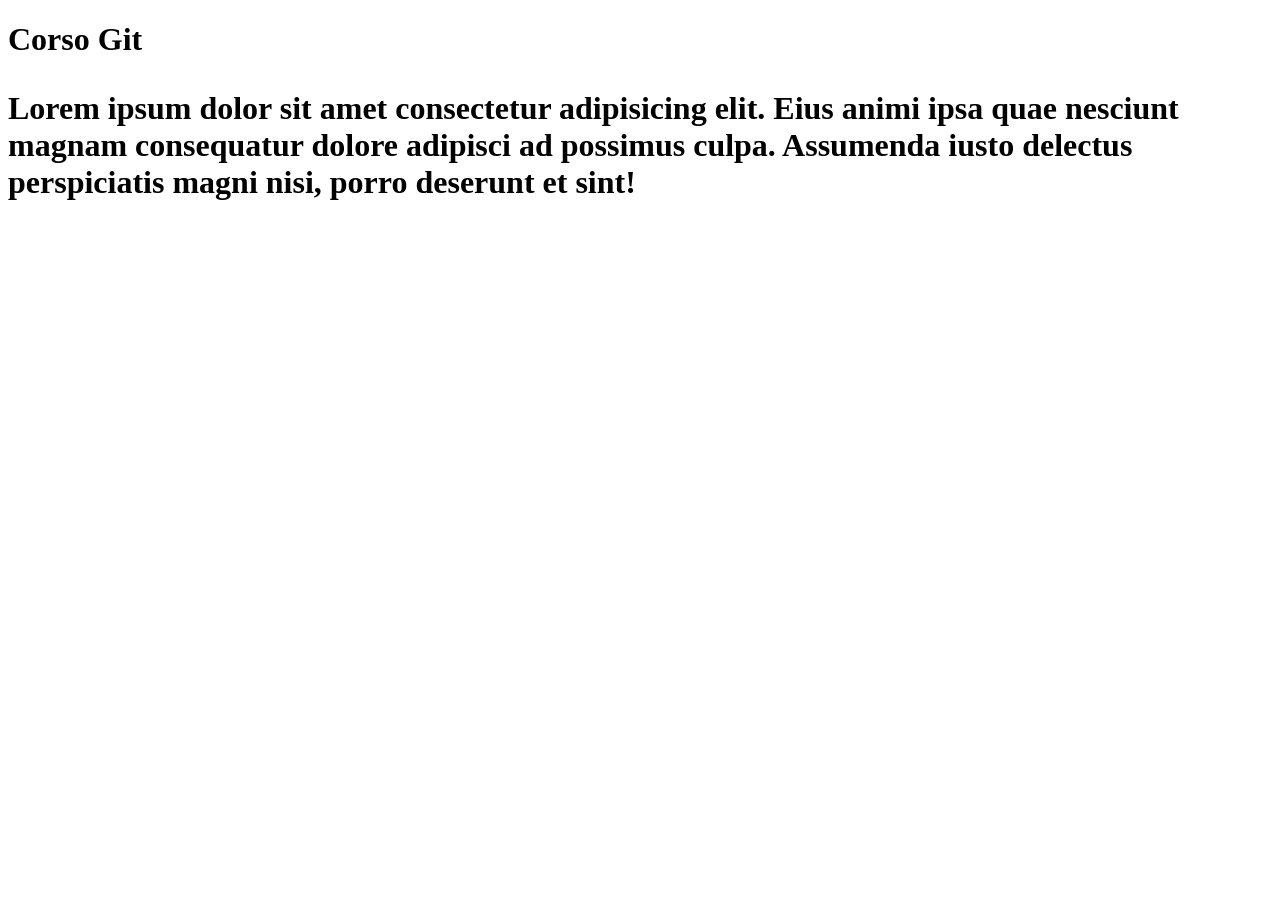
<file: index.html>
<!DOCTYPE html>
<html lang="en">
<head>
    <meta charset="UTF-8">
    <meta name="viewport" content="width=device-width, initial-scale=1.0">
    <title>Git</title>
</head>
<body>
    <h1>Corso Git
        <p>Lorem ipsum dolor sit amet consectetur adipisicing elit. Eius animi ipsa quae nesciunt magnam consequatur dolore adipisci ad possimus culpa. Assumenda iusto delectus perspiciatis magni nisi, porro deserunt et sint!
            
        </p>
    </h1>
    
</body>
</html>
</file>
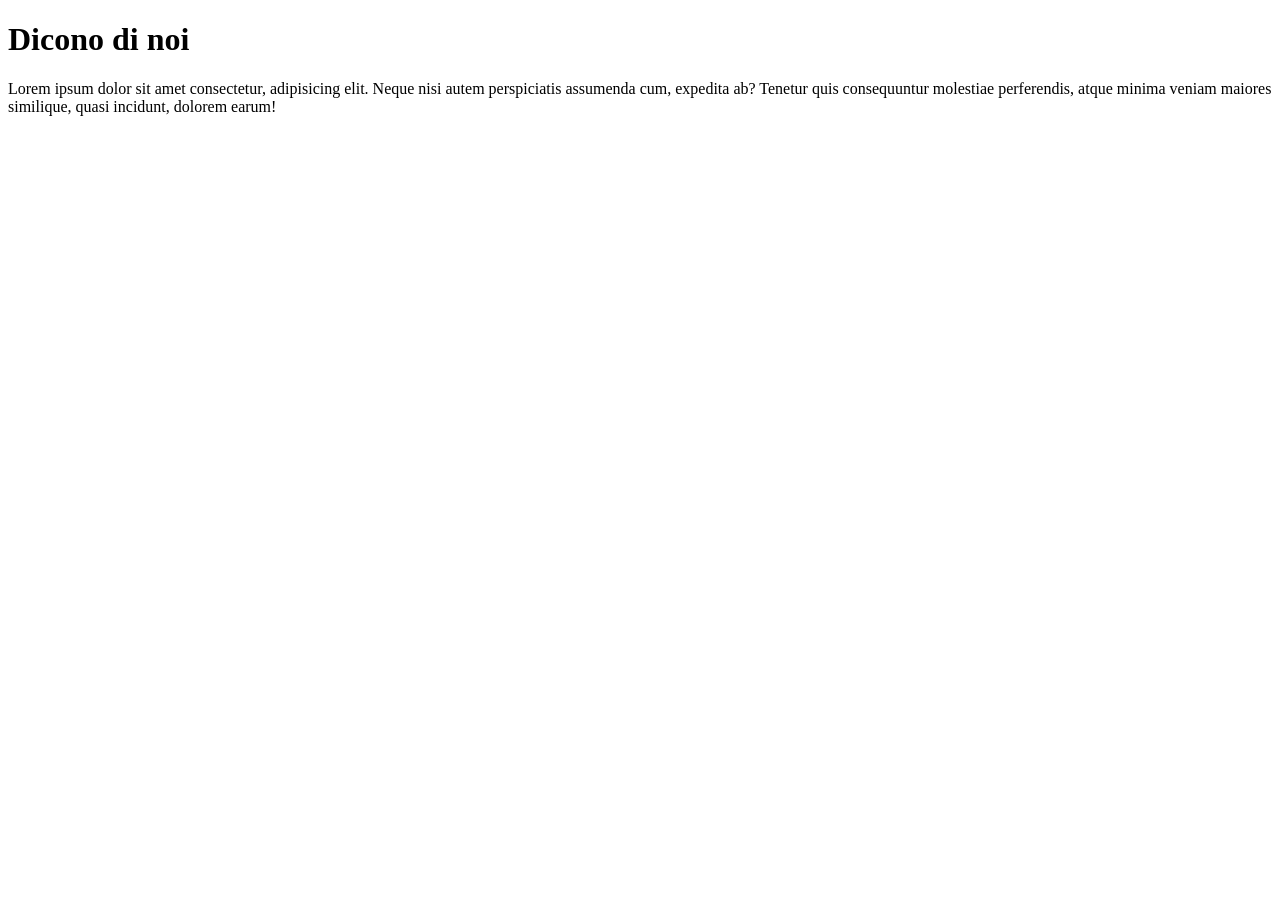
<file: about.html>
<!DOCTYPE html>
<html lang="en">
<head>
    <meta charset="UTF-8">
    <meta name="viewport" content="width=device-width, initial-scale=1.0">
    <title>About</title>
</head>
<body>
    <h1>Dicono di noi</h1>
    <p>Lorem ipsum dolor sit amet consectetur, adipisicing elit. Neque nisi autem perspiciatis assumenda cum, expedita ab? Tenetur quis consequuntur molestiae perferendis, atque minima veniam maiores similique, quasi incidunt, dolorem earum!</p>
    
</body>
</html>
</file>
